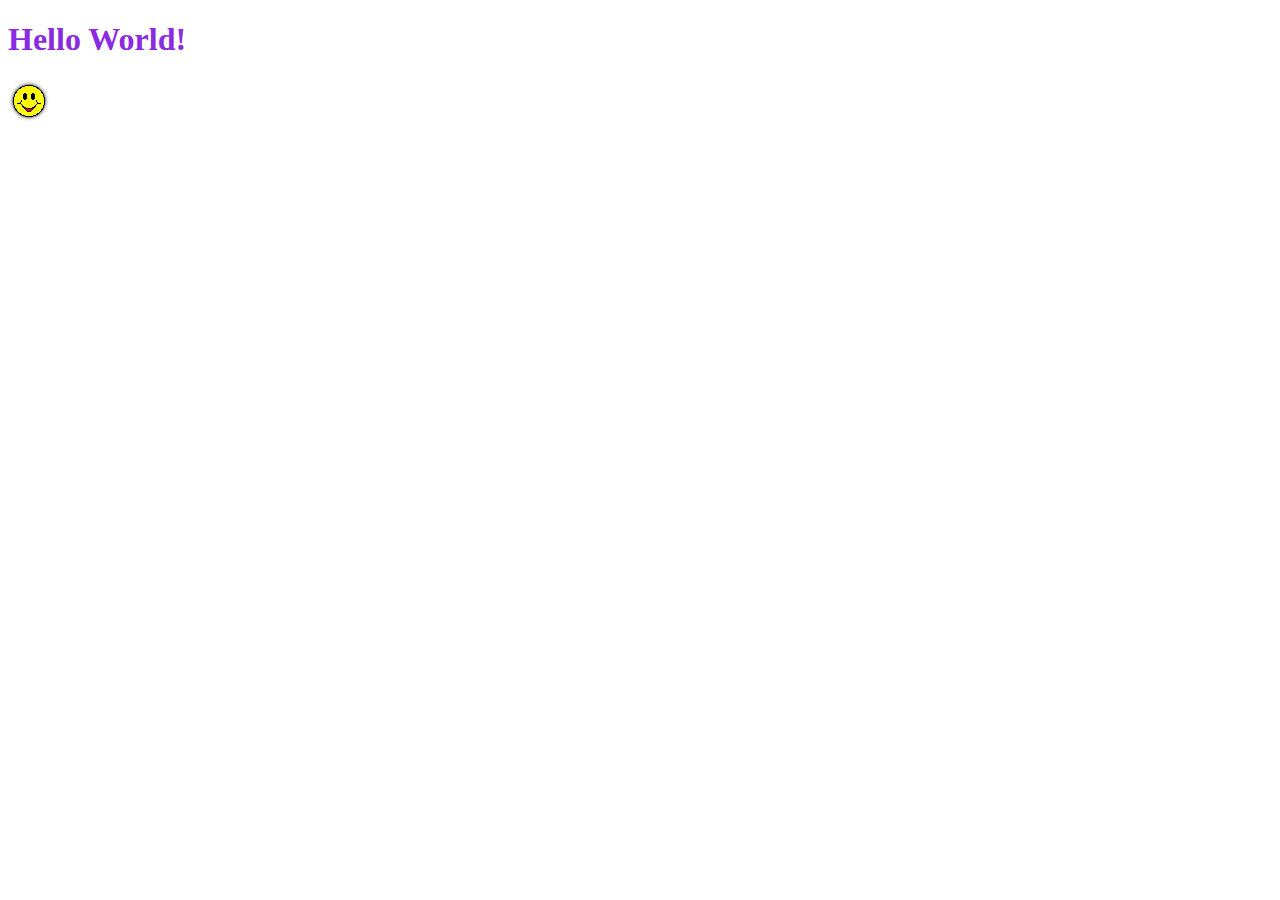
<file: 02-onsdag/OnsdagUge35/target/OnsdagUge35-1.0-SNAPSHOT/index.html>
<!DOCTYPE html>
<html>
    <head>
        <title>Start Page</title>
        <meta http-equiv="Content-Type" content="text/html; charset=UTF-8">
        <link rel="stylesheet" type="text/css" href="myStyle.css">
    </head>
    <body>
        <h1>Hello World!</h1>
         <img src="smiley.gif" alt="Smiley face" height="42" width="42"> 
    </body>
</html>
</file>
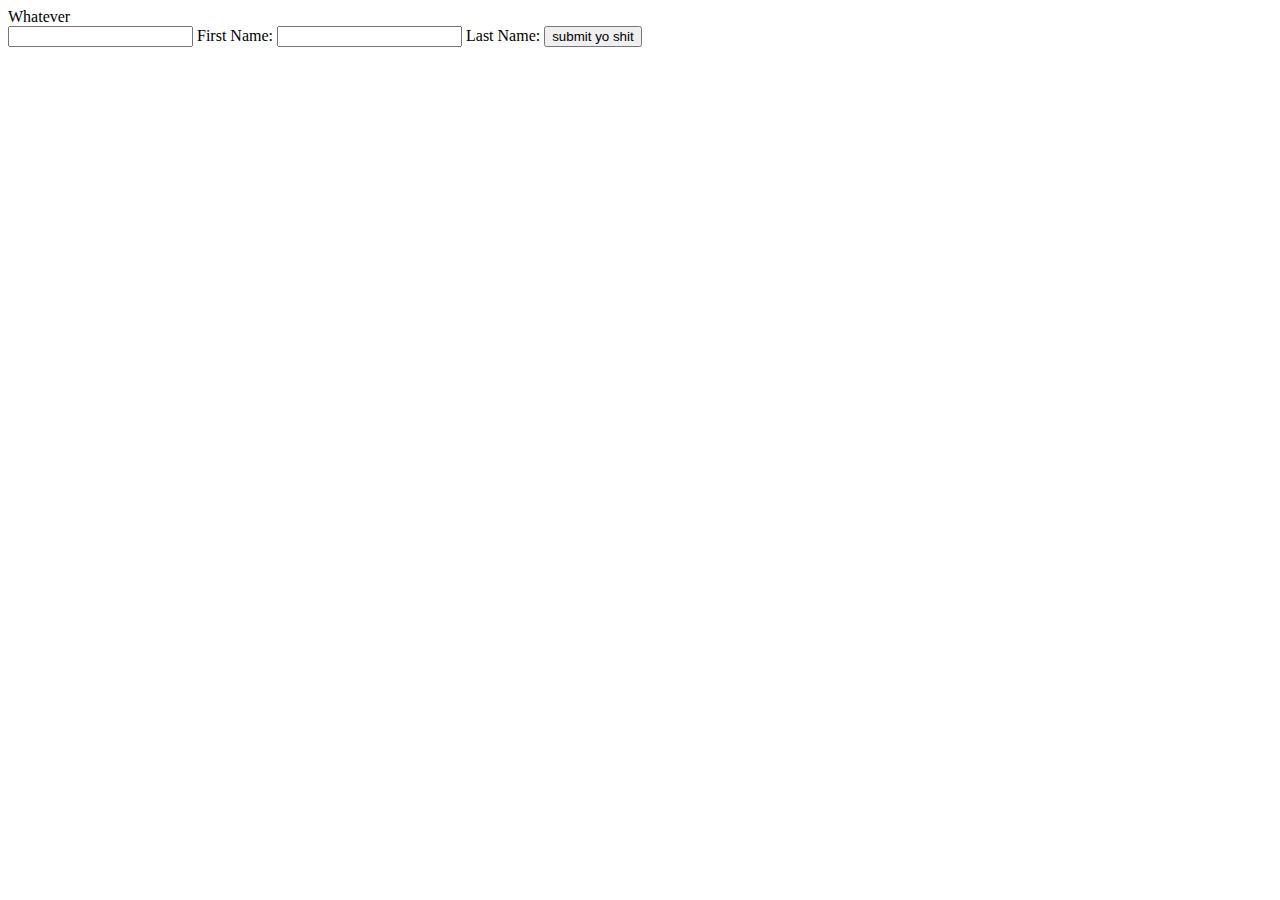
<file: 02-onsdag/OnsdagUge35/target/OnsdagUge35-1.0-SNAPSHOT/exercise6.html>
<html>
    <head>
        <title>Exercise6Onsdag</title>
        <meta charset="UTF-8">
        <meta name="viewport" content="width=device-width, initial-scale=1.0">
    </head>
    <body>
        <div>Whatever</div>
        <form action="#" method="POST">
            <input type="text"> First Name: 
            <input type="text"> Last Name: 
            <input type="submit" value="submit yo shit">
            <input type="hidden" name="hidden" value="12345678">
        </form>
    </body>
</html>
</file>
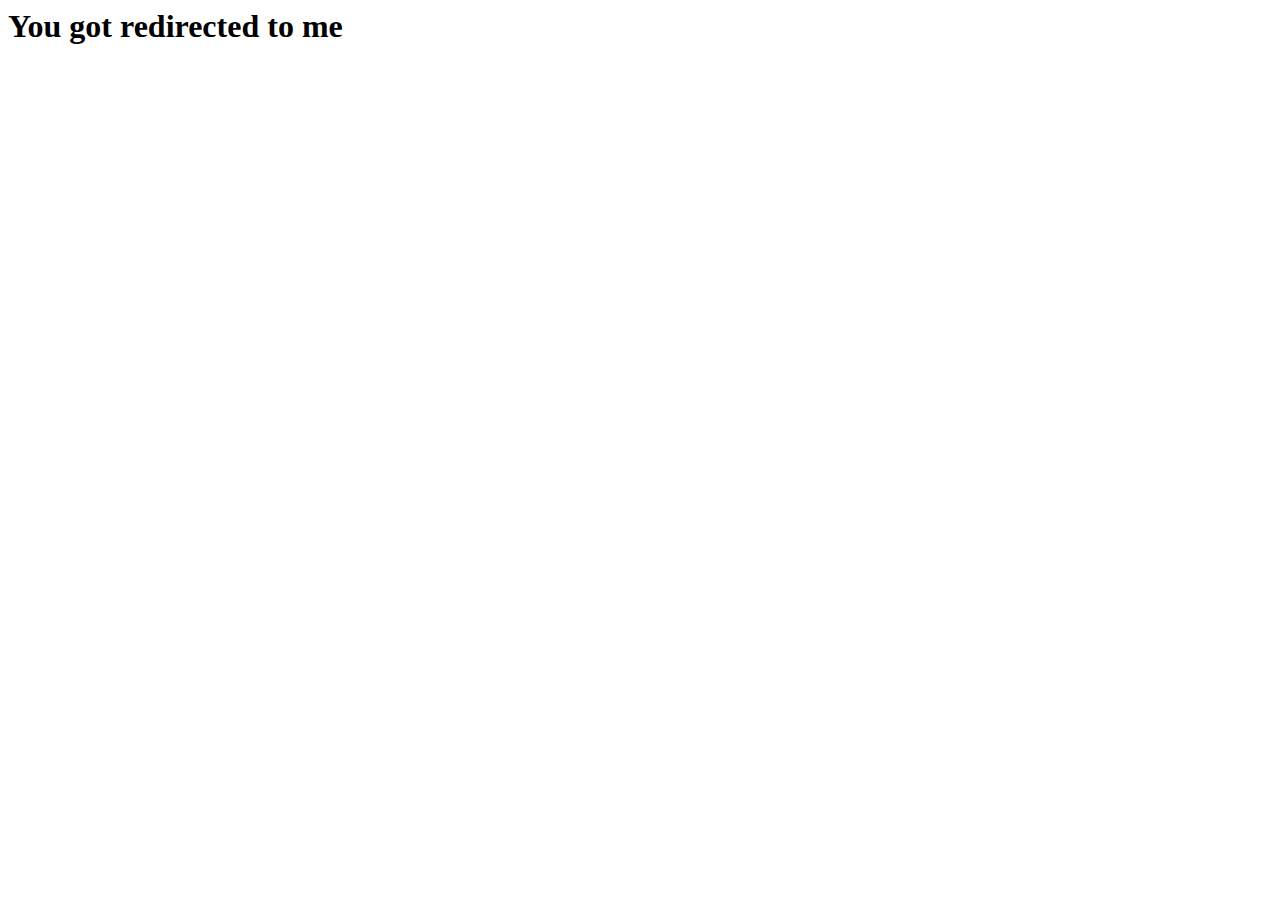
<file: 02-onsdag/OnsdagUge35/target/OnsdagUge35-1.0-SNAPSHOT/r.html>
<html>
    <head>
        <title>TODO supply a title</title>
        <meta charset="UTF-8">
        <meta name="viewport" content="width=device-width, initial-scale=1.0">
    </head>
    <body>
        <h1>You got redirected to me</h1>
    </body>
</html>
</file>
<file: 02-onsdag/OnsdagUge35/target/OnsdagUge35-1.0-SNAPSHOT/myStyle.css>
/*
To change this license header, choose License Headers in Project Properties.
To change this template file, choose Tools | Templates
and open the template in the editor.
*/
/* 
    Created on : 28-08-2019, 10:58:58
    Author     : Bruger
*/
h1{
    color: blueviolet;
}
</file>
